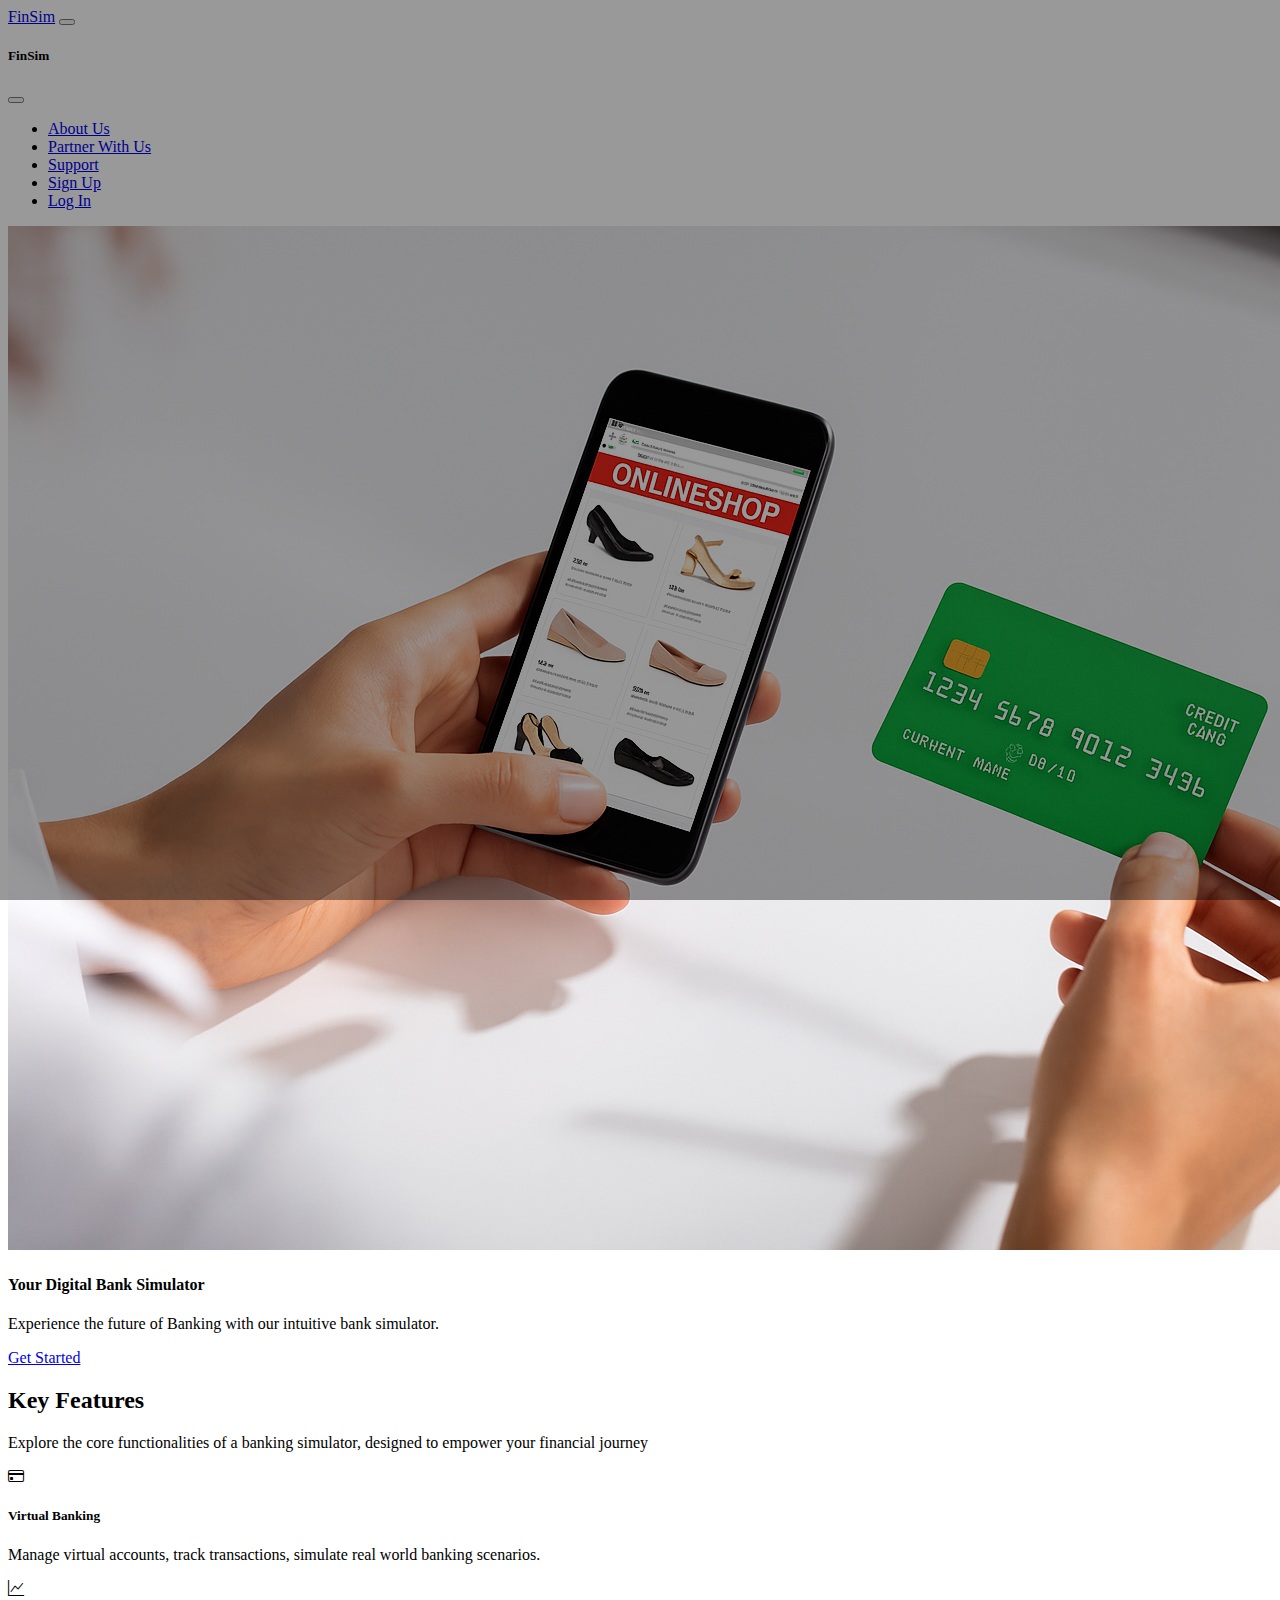
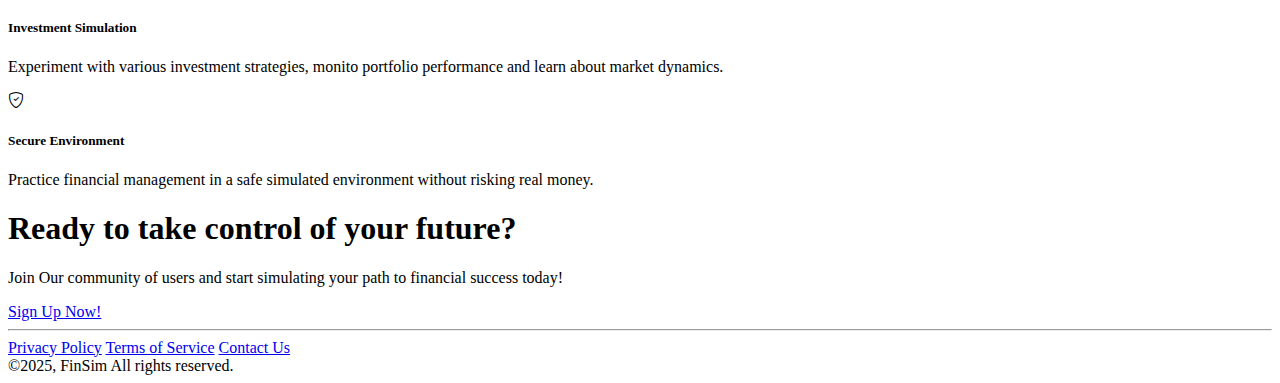
<file: index.html>
<!DOCTYPE html>
<html lang="en">
<head>
    <meta charset="UTF-8">
    <meta name="viewport" content="width=device-width, initial-scale=1.0">
    <title>FinSim</title>
        <!-- link to web logo  -->
        <link rel="icon" href="images/finsimlogo.png">
    <!-- Link to bootstrap css CDN -->
    <link href="https://cdn.jsdelivr.net/npm/bootstrap@5.3.6/dist/css/bootstrap.min.css" rel="stylesheet"
    integrity="sha384-4Q6Gf2aSP4eDXB8Miphtr37CMZZQ5oXLH2yaXMJ2w8e2ZtHTl7GptT4jmndRuHDT" crossorigin="anonymous">
    <!-- link to bootstrap js CDN -->
    <script src="https://cdn.jsdelivr.net/npm/bootstrap@5.3.6/dist/js/bootstrap.bundle.min.js"
    integrity="sha384-j1CDi7MgGQ12Z7Qab0qlWQ/Qqz24Gc6BM0thvEMVjHnfYGF0rmFCozFSxQBxwHKO"
    crossorigin="anonymous"></script>
    <!-- link to bootstrap icons  -->
    <link rel="stylesheet" href="https://cdn.jsdelivr.net/npm/bootstrap-icons@1.13.1/font/bootstrap-icons.min.css">
    <!-- link to custom css  -->
     <link rel="stylesheet" href="styles.css">
</head>
<body>
    <nav class="navbar navbar-expand-lg bg-body-tertiary fixed-top px-4">
        <a class="navbar-brand" href="index.html">FinSim</a>
        <button class="navbar-toggler" type="button" data-bs-toggle="offcanvas" data-bs-target="#navbarOffcanvasLg"
            aria-controls="navbarOffcanvasLg" aria-label="Toggle navigation">
            <span class="navbar-toggler-icon"></span>
        </button>
        <div class="offcanvas offcanvas-end" tabindex="-1" id="navbarOffcanvasLg" aria-labelledby="navbarOffcanvasLgLabel">
            <div class="offcanvas-header">
                <h5>FinSim</h5>
                <button type="button" class="btn-close" data-bs-dismiss="offcanvas" aria-label="Close"></button>
            </div>
            <div class="offcanvas-body">
                <ul class="navbar-nav ms-auto gap-3">
                    <li class="nav-item">
                        <a class="nav-link" href="javascript:void(0)">About Us</a>
                    </li>
                    <li class="nav-item">
                        <a class="nav-link" href="javascript:void(0)">Partner With Us</a>
                    </li>
                    <li class="nav-item">
                        <a class="nav-link" href="javascript:void(0)">Support</a>
                    </li>
                    <li class="nav-item">
                        <a class="btn btn-success rounded-3" href="singup.html">Sign Up</a>
                    </li>
                    <li class="nav-item">
                        <a class="btn btn-secondary rounded-3" href="login.html">Log In</a>
                    </li>
                </ul>
            </div>
        </div>
    </nav>
    <div class="container py-5 mt-5 rounded">
        <div class="card col-md-9 col-12  mx-auto rounded">
            <img class="card-img-top img-fluid rounded" src="images/finsimbg1.png" alt="Card image">
            <div class="bgimage rounded"></div>
            <div class="card-img-overlay d-flex flex-column justify-content-center align-items-center">
                <h4 class="card-title text-white fw-bolder">Your Digital Bank Simulator</h4>
                <p class="card-text fw-semibold text-white">Experience the future of Banking with our intuitive bank simulator.</p>
                <a href="singup.html" class="btn btn-success btn-sm">Get Started</a>
            </div>
        </div>
    </div>

    <div class="container mx-auto col-9">
        <h2>Key Features</h2>
        <p>Explore the core functionalities of a banking simulator, designed to empower your financial journey</p>
    </div>
    <div class="display d-flex flex-column flex-md-row gap-3 px-4">
        <div class="feature border rounded p-4">
            <i class="bi bi-credit-card"></i>
            <h5>Virtual Banking</h5>
            <p class="text-secondary">Manage virtual accounts, track transactions, simulate real world banking scenarios.</p>
        </div>
        <div class="feature border rounded p-4">
            <i class="bi bi-graph-up"></i>
            <h5>Investment Simulation</h5>
            <p class="text-secondary">Experiment with various investment strategies, monito portfolio performance and learn about market dynamics.</p>
        </div>
        <div class="feature border rounded p-4">
            <i class="bi bi-shield-check"></i>
            <h5>Secure Environment</h5>
            <p class="text-secondary">Practice financial management in a safe simulated environment without risking real money.</p>
        </div>
    </div>

    <div class="container mt-5 text-center">
        <h1 class="fw-bold">Ready to take control of your future?</h1>
        <p>Join Our community of users and start simulating your path to financial success today!</p>
        <a href="singup.html" class="btn btn-success btn-sm">Sign Up Now!</a>
    </div>
 <hr>
    <footer class="container">
        <div class="links d-flex flex-column flex-md-row justify-content-between"> 
            <a href="#" class="text-decoration-none text-black">Privacy Policy</a>
            <a href="#" class="text-decoration-none text-black">Terms of Service</a>
            <a href="#" class="text-decoration-none text-black">Contact Us</a>
        </div>
        <div class="copyright text-center mt-3">
            <span class="">&copy;2025, FinSim All rights reserved.</span>
        </div>
    </footer>
</body>
</html>
</file>
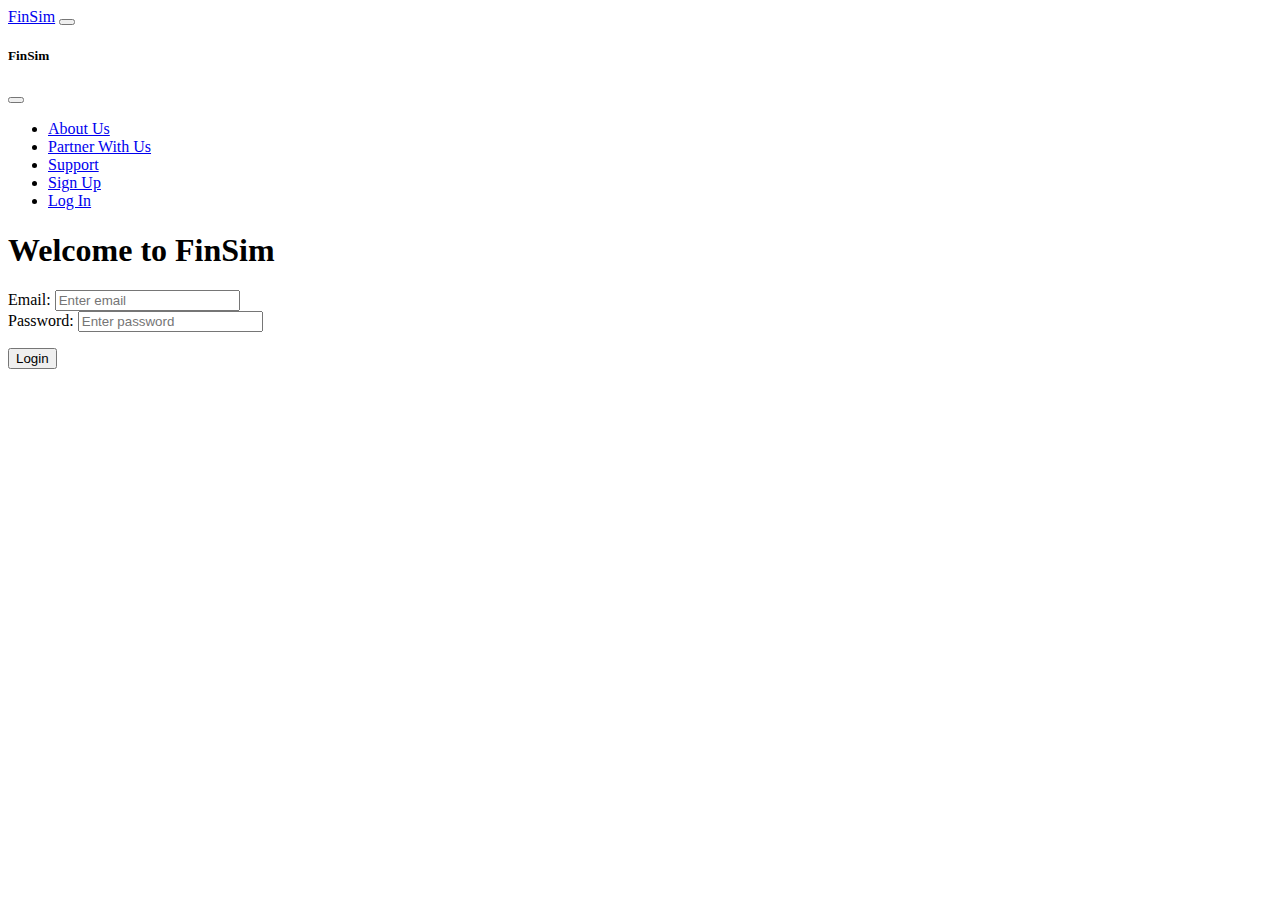
<file: login.html>
<!DOCTYPE html>
<html lang="en">

<head>
    <meta charset="UTF-8">
    <meta name="viewport" content="width=device-width, initial-scale=1.0">
    <title>Login</title>
        <!-- link to web logo  -->
        <link rel="icon" href="images/finsimlogo.png">
    <!-- Link to bootstrap css CDN -->
    <link href="https://cdn.jsdelivr.net/npm/bootstrap@5.3.6/dist/css/bootstrap.min.css" rel="stylesheet"
        integrity="sha384-4Q6Gf2aSP4eDXB8Miphtr37CMZZQ5oXLH2yaXMJ2w8e2ZtHTl7GptT4jmndRuHDT" crossorigin="anonymous">
    <!-- link to bootstrap js CDN -->
    <script src="https://cdn.jsdelivr.net/npm/bootstrap@5.3.6/dist/js/bootstrap.bundle.min.js"
        integrity="sha384-j1CDi7MgGQ12Z7Qab0qlWQ/Qqz24Gc6BM0thvEMVjHnfYGF0rmFCozFSxQBxwHKO"
        crossorigin="anonymous"></script>
    <!-- link to bootstrap icons  -->
    <link rel="stylesheet" href="https://cdn.jsdelivr.net/npm/bootstrap-icons@1.13.1/font/bootstrap-icons.min.css">
    <!-- link to custom css  -->
    <link rel="stylesheet" href="styles.css">
</head>

<body>
    <nav class="navbar navbar-expand-lg bg-body-tertiary fixed-top px-4">
        <a class="navbar-brand" href="index.html">FinSim</a>
        <button class="navbar-toggler" type="button" data-bs-toggle="offcanvas" data-bs-target="#navbarOffcanvasLg"
            aria-controls="navbarOffcanvasLg" aria-label="Toggle navigation">
            <span class="navbar-toggler-icon"></span>
        </button>
        <div class="offcanvas offcanvas-end" tabindex="-1" id="navbarOffcanvasLg"
            aria-labelledby="navbarOffcanvasLgLabel">
            <div class="offcanvas-header">
                <h5>FinSim</h5>
                <button type="button" class="btn-close" data-bs-dismiss="offcanvas" aria-label="Close"></button>
            </div>
            <div class="offcanvas-body">
                <ul class="navbar-nav ms-auto gap-3">
                    <li class="nav-item">
                        <a class="nav-link" href="javascript:void(0)">About Us</a>
                    </li>
                    <li class="nav-item">
                        <a class="nav-link" href="javascript:void(0)">Partner With Us</a>
                    </li>
                    <li class="nav-item">
                        <a class="nav-link" href="javascript:void(0)">Support</a>
                    </li>
                    <li class="nav-item">
                        <a class="btn btn-success rounded-3" href="singup.html">Sign Up</a>
                    </li>
                    <li class="nav-item">
                        <a class="btn btn-secondary rounded-3" href="login.html">Log In</a>
                    </li>
                </ul>
            </div>
        </div>
    </nav>

    <div class="container text-center mt-5 pt-4">
        <h1>Welcome to FinSim</h1>
    </div>
    <form action="" class="col-md-4 col-10 mx-auto" id="myForm">
        <div class="mb-3 mt-3">
            <label for="email" class="form-label">Email:</label>
            <input type="email" class="form-control border-3" id="email" placeholder="Enter email" name="email">
        </div>
        <div class="mb-0">
            <label for="pwd" class="form-label">Password:</label>
            <input type="password" class="form-control border-3" id="myPass2" placeholder="Enter password" name="pswd"min="8">
        </div>
        <p id="small2"></p>
        <button type="submit" class="btn btn-success rounded-3" id="logbtn">Login</button>
    </form>
</body>
    <script>
        var logBtn = document.getElementById("logbtn");
        
        document.getElementById("myForm").onsubmit =()=>{
            event.preventDefault();
        }

        logBtn.onclick =()=>{
            var email = document.getElementById("email").value;
            var password2 = document.getElementById("myPass2").value;
            var storedmail = localStorage.getItem("email")
            var storedpassword = localStorage.getItem("password")
            if(email == "" && password2 == ""){
                document.getElementById("small2").style.fontWeight = "bold"
                document.getElementById("small2").innerHTML = "Fill in your details"
            }
            else if(email == storedmail && password2 == storedpassword){
                document.getElementById("small2").innerHTML = ""
                window.location.href = "transaction.html";
            }
            else{
                document.getElementById("small2").style.color = "red"
                document.getElementById("small2").innerHTML = "Invalid login details"
            }
        }
    </script>
</html>
</file>
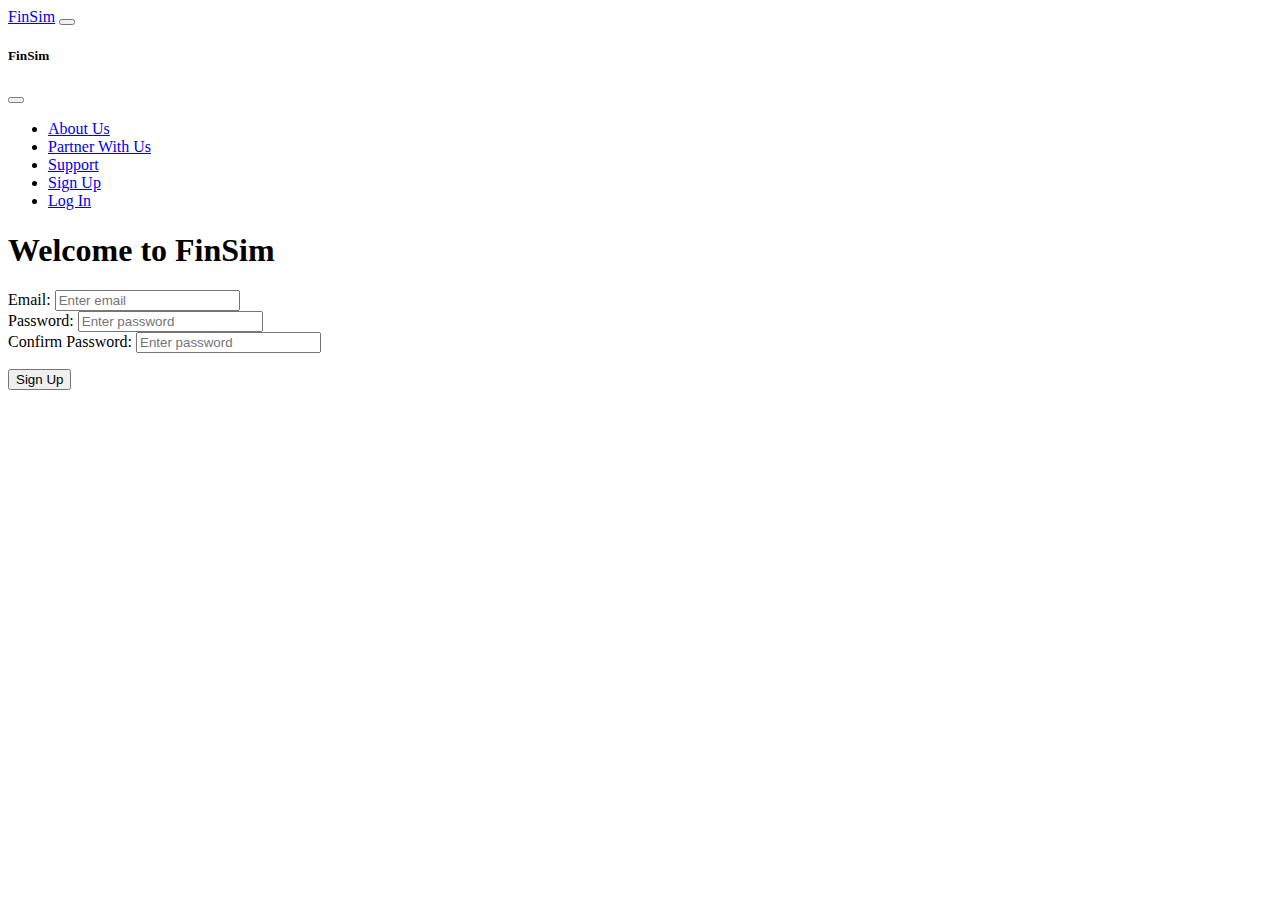
<file: singup.html>
<!DOCTYPE html>
<html lang="en">
<head>
    <meta charset="UTF-8">
    <meta name="viewport" content="width=device-width, initial-scale=1.0">
    <title>Sign Up</title>
        <!-- link to web logo  -->
        <link rel="icon" href="images/finsimlogo.png">
    <!-- Link to bootstrap css CDN -->
    <link href="https://cdn.jsdelivr.net/npm/bootstrap@5.3.6/dist/css/bootstrap.min.css" rel="stylesheet"
    integrity="sha384-4Q6Gf2aSP4eDXB8Miphtr37CMZZQ5oXLH2yaXMJ2w8e2ZtHTl7GptT4jmndRuHDT" crossorigin="anonymous">
    <!-- link to bootstrap js CDN -->
    <script src="https://cdn.jsdelivr.net/npm/bootstrap@5.3.6/dist/js/bootstrap.bundle.min.js"
    integrity="sha384-j1CDi7MgGQ12Z7Qab0qlWQ/Qqz24Gc6BM0thvEMVjHnfYGF0rmFCozFSxQBxwHKO"
    crossorigin="anonymous"></script>
    <!-- link to bootstrap icons  -->
    <link rel="stylesheet" href="https://cdn.jsdelivr.net/npm/bootstrap-icons@1.13.1/font/bootstrap-icons.min.css">
    <!-- link to custom css  -->
    <link rel="stylesheet" href="styles.css">
</head>
<body>
    <nav class="navbar navbar-expand-lg bg-body-tertiary fixed-top px-4">
        <a class="navbar-brand" href="index.html">FinSim</a>
        <button class="navbar-toggler" type="button" data-bs-toggle="offcanvas" data-bs-target="#navbarOffcanvasLg"
            aria-controls="navbarOffcanvasLg" aria-label="Toggle navigation">
            <span class="navbar-toggler-icon"></span>
        </button>
        <div class="offcanvas offcanvas-end" tabindex="-1" id="navbarOffcanvasLg" aria-labelledby="navbarOffcanvasLgLabel">
            <div class="offcanvas-header">
                <h5>FinSim</h5>
                <button type="button" class="btn-close" data-bs-dismiss="offcanvas" aria-label="Close"></button>
            </div>
            <div class="offcanvas-body">
                <ul class="navbar-nav ms-auto gap-3">
                    <li class="nav-item">
                        <a class="nav-link" href="javascript:void(0)">About Us</a>
                    </li>
                    <li class="nav-item">
                        <a class="nav-link" href="javascript:void(0)">Partner With Us</a>
                    </li>
                    <li class="nav-item">
                        <a class="nav-link" href="javascript:void(0)">Support</a>
                    </li>
                    <li class="nav-item">
                        <a class="btn btn-success rounded-3" href="singup.html">Sign Up</a>
                    </li>
                    <li class="nav-item">
                        <a class="btn btn-secondary rounded-3" href="login.html">Log In</a>
                    </li>
                </ul>
            </div>
        </div>
    </nav>

    <div class="container text-center mt-5 pt-4">
        <h1>Welcome to FinSim</h1>
    </div>
    <form action="" class="col-md-4 col-10 mx-auto" id="myForm">
        <div class="mb-3 mt-3">
            <label for="email" class="form-label">Email:</label>
            <input type="email" class="form-control border-3" id="myMail" placeholder="Enter email" name="email">
        </div>
        <div class="mb-3">
            <label for="pwd" class="form-label">Password:</label>
            <input type="password" class="form-control border-3" id="myPass" placeholder="Enter password" name="pswd" min="8" >
        </div>
        <div class="mb-0">
            <label for="pwd" class="form-label"> Confirm Password:</label>
            <input type="password" class="form-control border-3" id="confirmPass" placeholder="Enter password" name="pswd" min="8">
        </div>
        <p id="small"></p>
        <button type="submit" id="btn" class="btn btn-success rounded-3">Sign Up</button>
    </form>
</body>
    <script>
        var signBtn = document.getElementById("btn");
        
        
        document.getElementById("myForm").addEventListener("submit", ()=> {
            event.preventDefault();
        })
        signBtn.onclick = ()=>{
            var email = document.getElementById("myMail").value;
            var password = document.getElementById("myPass").value;
            var conPass = document.getElementById("confirmPass").value;
            if(password != conPass){
                document.getElementById("small").style.color = "red"
                document.getElementById("small").innerHTML = "Passwords do not match!"
            }else{
                document.getElementById("small").innerHTML = ""
                localStorage.setItem("email", email)
                localStorage.setItem("password", password)
            }
        }
    </script>
</html>
</file>
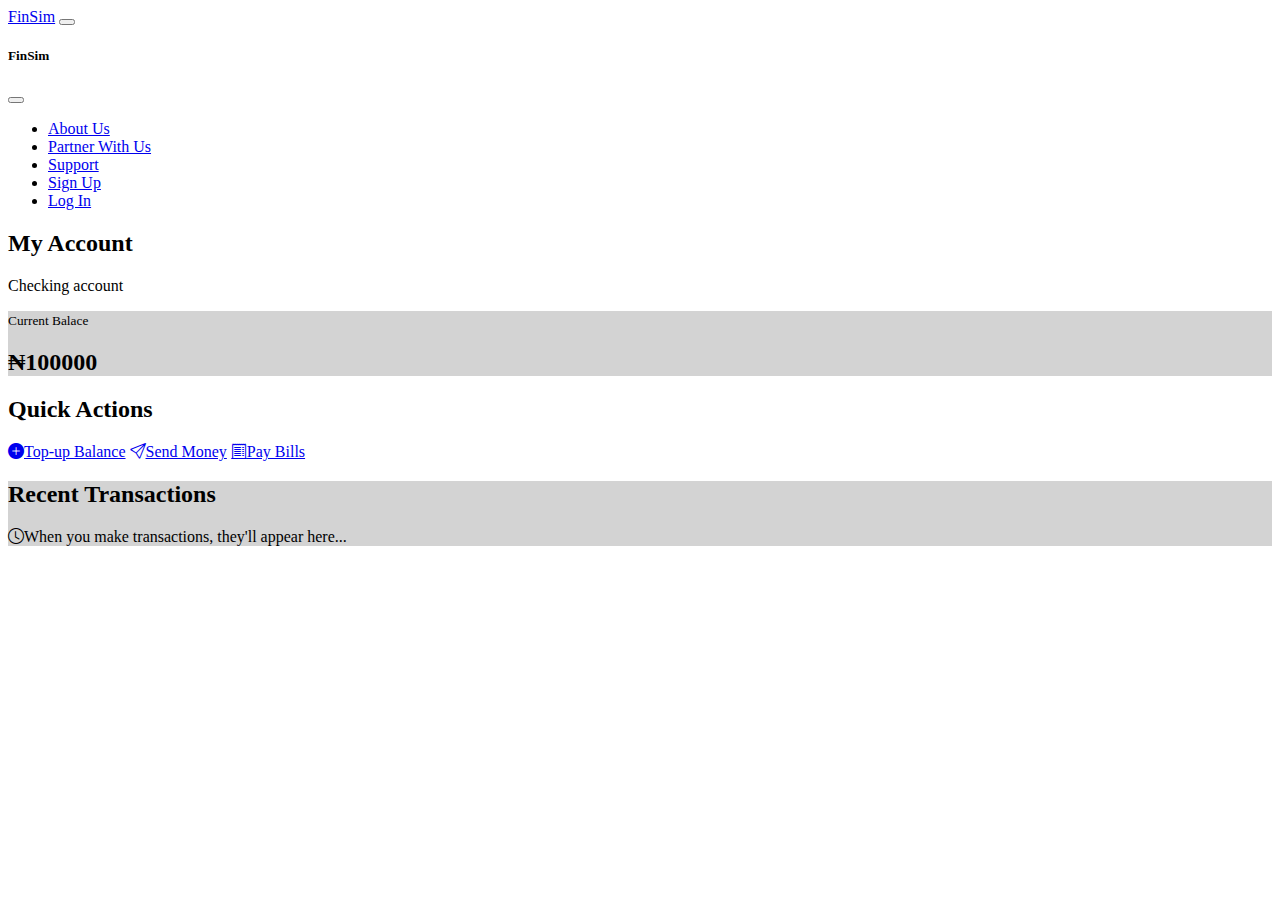
<file: transaction.html>
<!DOCTYPE html>
<html lang="en">
<head>
    <meta charset="UTF-8">
    <meta name="viewport" content="width=device-width, initial-scale=1.0">
    <title>Transaction Page</title>
    <!-- Link to bootstrap css CDN -->
    <link href="https://cdn.jsdelivr.net/npm/bootstrap@5.3.6/dist/css/bootstrap.min.css" rel="stylesheet"
    integrity="sha384-4Q6Gf2aSP4eDXB8Miphtr37CMZZQ5oXLH2yaXMJ2w8e2ZtHTl7GptT4jmndRuHDT" crossorigin="anonymous">
    <!-- link to bootstrap js CDN -->
    <script src="https://cdn.jsdelivr.net/npm/bootstrap@5.3.6/dist/js/bootstrap.bundle.min.js"
    integrity="sha384-j1CDi7MgGQ12Z7Qab0qlWQ/Qqz24Gc6BM0thvEMVjHnfYGF0rmFCozFSxQBxwHKO"
    crossorigin="anonymous"></script>
    <!-- link to bootstrap icons  -->
    <link rel="stylesheet" href="https://cdn.jsdelivr.net/npm/bootstrap-icons@1.13.1/font/bootstrap-icons.min.css">
    <!-- link to custom css  -->
    <link rel="stylesheet" href="styles.css">
</head>
<body>
    <nav class="navbar navbar-expand-lg bg-body-tertiary fixed-top px-4">
        <a class="navbar-brand" href="index.html">FinSim</a>
        <button class="navbar-toggler" type="button" data-bs-toggle="offcanvas" data-bs-target="#navbarOffcanvasLg"
            aria-controls="navbarOffcanvasLg" aria-label="Toggle navigation">
            <span class="navbar-toggler-icon"></span>
        </button>
        <div class="offcanvas offcanvas-end" tabindex="-1" id="navbarOffcanvasLg" aria-labelledby="navbarOffcanvasLgLabel">
            <div class="offcanvas-header">
                <h5>FinSim</h5>
                <button type="button" class="btn-close" data-bs-dismiss="offcanvas" aria-label="Close"></button>
            </div>
            <div class="offcanvas-body">
                <ul class="navbar-nav ms-auto gap-3">
                    <li class="nav-item">
                        <a class="nav-link" href="javascript:void(0)">About Us</a>
                    </li>
                    <li class="nav-item">
                        <a class="nav-link" href="javascript:void(0)">Partner With Us</a>
                    </li>
                    <li class="nav-item">
                        <a class="nav-link" href="javascript:void(0)">Support</a>
                    </li>
                    <li class="nav-item">
                        <a class="btn btn-success rounded-3" href="singup.html">Sign Up</a>
                    </li>
                    <li class="nav-item">
                        <a class="btn btn-secondary rounded-3" href="login.html">Log In</a>
                    </li>
                </ul>
            </div>
        </div>
    </nav>

    <div class="container mt-5 pt-5">
        <h2 class="fw-bold">My Account</h2>
        <p class="text-secondary">Checking account</p>
    </div>

    <div class="container balancediv p-4 rounded-3">
        <small>Current Balace</small>
        <h2 id="myBalance"></h2>
    </div>

    <div class="container mt-5">
        <h2>Quick Actions</h2>
        <div class="d-flex flex-row gap-5">
            <a href="#" class="btn btn-success fst-italic mt-3"><i class="bi bi-plus-circle-fill me-2"></i>Top-up Balance</a>
            <a href="send.html" class="btn btn-success fst-italic mt-3"><i class="bi bi-send me-2"></i>Send Money</a>
            <a href="#" class="btn btn-success fst-italic mt-3"><i class="bi bi-receipt-cutoff me-2"></i>Pay Bills</a>
        </div>
    </div>

    <div class="container mt-5 balancediv p-4 rounded-3">
        <h2>Recent Transactions</h2>
        <p class="fst-italic mt-3"><i class="bi bi-clock"></i>When you make transactions, they'll appear here...</p>
    </div>
</body>
    <script>
        var balance = 100000
        document.getElementById("myBalance").innerHTML = "₦" + balance
    </script>
</html>
</file>
<file: styles.css>
.bgimage{
    position: absolute;
        top: 0;
        left: 0;
        width: 100%;
        height: 100%;
        background: linear-gradient(rgba(0, 0, 0, 0.4), rgba(0, 0, 0, 0.4));
        pointer-events: none;
}
.balancediv{
    background-color: lightgray;
}
</file>
